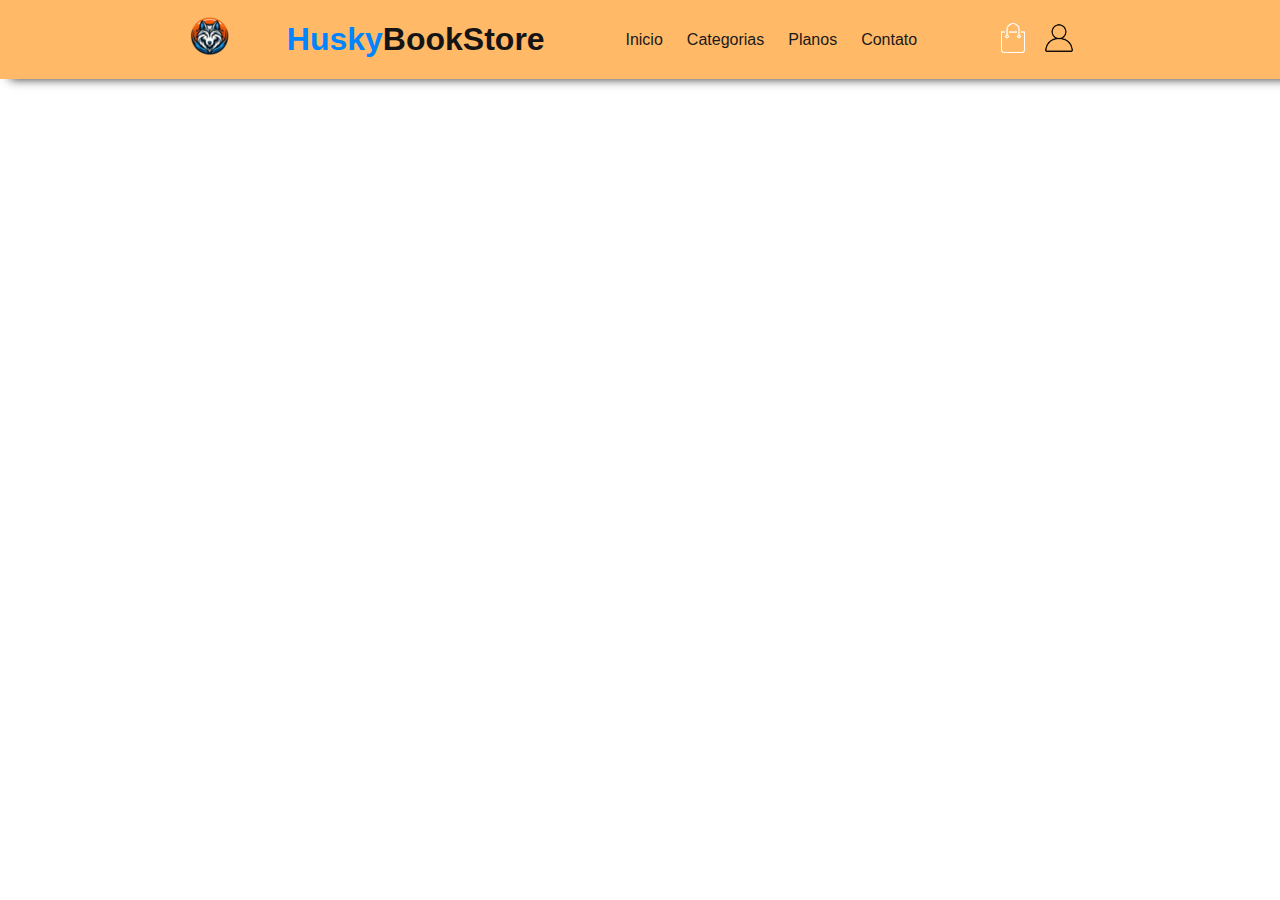
<file: entre.html>
<!DOCTYPE html>
<html lang="pt-br">
<head>
    <meta charset="UTF-8">
    <meta name="viewport" content="width=device-width, initial-scale=1.0">
    <title>entre</title>
    <link rel="stylesheet" href="Estilos/stilo.css">
    <link rel="stylesheet" href="Estilos/globals.css">
</head>
<body>
    <div class="navbar ">
        <div class="header-inner-content " >
            <a href="index.html"><img src="images/Logo.png"></a>
            <a href="index.html"><h1 class="logo ">Husky<span>BookStore</span></h1>
            <nav>
                <ul>
                    <li><a href="index.html">Inicio</a></li>
                    <li><a href="categorias.html">Categorias</a></li>
                    <li><a href="planos.html">Planos</a></li>
                    <li><a href="contato.html">Contato</a></li>
                </ul>
            </nav>
            <div class="nav-icon-container">
                <a href="carrinho.html"><img src="images/cart.png" ></a>
                <img src="images/menu.png" class="menu-button">
                <a href="usuario.html"><img src="images/Perfil.png" class="usuario-button"></a>
            </div>
        </div>
    </div>
    <!--Main content-->
    <div class="content second-content">
        <div class="first-column">
            <h2 class="title">Olá Amigo!</h2>
            <p class="description">Insira Suas credencias </p>
            <p class="description">Suas informações pessoais</p>
            <button class="btn">Registre-se</button>
           </div>  
           <div class="second-column">
            <h2 class="title">Entrar</h2>
            <div class="social-media">
                <ul>
                    <li><a href="#">facebook</a></li>
                    <li><a href="#">google+</a></li>
                    <li><a href="#">linkedin</a></li>
                </ul>
            </div><!--social media-->
            <p class="description">Ou utilize o seu email para o entrar </p>
            <form class="form">
                <input type="email" placeholder="Email">
                <input type="password" placeholder="Senha">
                <a href="">Esqueceu sua senha?</a>
                <button class="btn">Entre</button>
            </form>
           </div> <!--second column-->
    </div><!--second content-->
</body>
</html>
</file>
<file: Estilos/stilo.css>
@import url('https://fonts.googleapis.com/css2?family=Open+Sans:ital,wght@0,300..800;1,300..800&display=swap');
*{
    margin: 0;
    padding: 0;
    box-sizing: border-box;
}
body{
    font-family:'open sans', sans-serif ;
}
.container{
    display: flex;
    justify-content: center;
    align-items: center;
    height: 100vh;
    background-color: #ecf0f1;
}
.content{
    background-color: #fff;
    border-radius: 15px;
    height: 50%;
    width: 80%;
    justify-content: space-between;
    align-items: center;
    position: relative;

}
.content::before{
    content:"";
    position: absolute;
    background-color: #58af9b;
    width:  40%;
    height: 100%;
}
.title{
    font-size: 28px;
    font-weight: bold;
    text-transform: capitalize;
}
.title-primary{
    color:#fff;
}
.description{
    font-size: 14x;
    font-weight: 300;
    color: #fff;
    line-height: 30px;
}
.description-primary{
    color: #fff;
}
.description-second{
    color: #7f8c8d;
}
.btn{
    border-radius: 15px;
    text-transform: uppercase;
    font-size:10px ;
    padding: 10px 50px;
    cursor: pointer;
    font-weight: bold;
    width: 150px;
    align-self: center;
    border-width: 0;
}
.btn-primary{
    background-color: #58af9b;
    border: 1px ;
}
.btn:hover{
    transition: 20ms;
    background-color: #58af9b;
    color: #fff;
}
.btn-second{
    background-color: #58af9b;
    border: 1px solid #58af9b;
}
.first-content{
    display: flex;

}
.first-column{
    text-align: center;
    flex: 1 0 auto;
    z-index: 10;
}
.title-second{
    color: #58af9b;
}
.second-column{
    flex: 2 0 auto;
    display: flex;
    flex-direction: column;
    align-items: center;
}
.list-social-media{
    display: flex;
    list-style-type: none;
}
.item-social-media{
    border: 1px solid #bdc3c7;
    border-radius: 50%;
    width: 35px;
    height: 35px;
    line-height: 35px;
    text-align: center;
}
.item-social-media{
    color: #95a5a6;
}
.form{
    display: flex;
    flex-direction: column;
    width: 55%;

}
.form input{
    height: 45px;
    border: none;
    background-color: #ecf0f1;
    margin: 8px;
}
.second-content{
    position: absolute;
    display: none;
}
</file>
<file: Estilos/globals.css>
* {
    box-sizing: border-box;
    padding: 0;
    margin: 0;
    text-decoration: none;
}

body {
    font-family: 'arial';
}

/*Header*/
.header-inner-content {
    max-width: 900px;
    margin-left: auto;
    margin-right: auto;
    cursor: pointer;
}

.header-inner-content>img {
    display: block;
    align-items: right;
    padding: 3px 2px;
    cursor: pointer;
}

.navbar {
    background-color: #FFB967;
    padding: 1rem;
    position: sticky;
    top: 0;
    box-shadow: 10px 0px 10px #2c2c2c;
    z-index: 99;
}

.navbar>div {
    display: flex;
    align-items: center;
    justify-content: space-between;
    position: relative;
}

.logo {
    color: #0084ff;
}

.logo span {
    color: #151414;
}

nav ul {
    display: flex;
    list-style: none;
    align-items: center;

}

.nav-icon-container {
    display: flex;
    align-items: center;
}

.nav-icon-container img {
    width: 30px;
    cursor: pointer;
}

.nav-icon-container img:first-child {
    margin-right: 1rem;

}

nav ul li a {
    color: #1a1919;
    margin-right: 1.5rem;
    cursor: pointer;
    font-weight: 200;
}

nav ul li:hover {
    transform: translateY(-5px);
    transition: all 0.2s;
    font-weight: bold;
}

.menu-button {
    display: none;
}

header {
    background-image: radial-gradient(#fff, #c7c7c7);
}

.header-bottom-side {
    display: flex;
    align-items: center;
    justify-self: center;
    padding: 1rem;
}

.header-bottom-side-left {
    height: 100%;
    flex-basis: 50%;
}

.header-bottom-side-left h2 {
    font-size: 3.2rem;
    margin-bottom: 1.5rem;
}

.header-bottom-side-left p {
    line-height: 1.5rem;
    margin-bottom: 1.5rem;
}

.header-bottom-side-left button {
    background-color: #0084ff;
    border: none;
    cursor: pointer;
    padding: 0.8rem 3.0rem;
    border-radius: 9999px;
    color: #fff;
    font-weight: 500;
    font-size: 0.9rem;
    transition: all 02.s;
}

.header-bottom-side-left button:hover {
    background-color: #004c94;
}

.header-bottom-side-right {
    flex-basis: 50%;
    display: flex;
    align-items: center;
    justify-content: center;
}

.header-bottom-side-right img {
    width: 250px;
    height: 350px;
}
.biblia{
    width: 250px;
    height: 350px;
}
/*Media Queries*/

@media (max-width :800px) {
    .logo {
        font-size: 1.2rem;
    }

    .menu-button {
        display: block;
    }

    .header-bottom-side {
        flex-direction: column;
        text-align: center;
        padding-top: 4rem;
    }

    nav {
        position: absolute;
        background-color: #FFB967;
        width: 100%;
        top: 46px;
        display: none;
    }

    .show-menu nav {
        display: block;
    }

    nav ul {
        list-style: none;
        flex-direction: column;
    }

    nav ul li {
        text-align: center;
        padding: 0.8rem;
    }

}

/*Header*/

/*Main Content*/
main {
    background-image: radial-gradient(#fff, #c7c7c7);;
}

.gray-background {
    background-color: #0084ff;
}

.page-inner-content {
    max-width: 1100px;
    margin: 0 auto;
}

.cols {
    margin: 0px 10px;
    display: grid;
    justify-content: space-evenly;
    padding: 4rem 1rem;
}

.cols-3 {
    grid-template-columns: repeat(3, 1fr);
    gap: 3rem;
}

.cols-3 img {
    max-width: 250px;
}

.cols-4 img {
    max-width: 250px;
    height: 350px;
}

.cols-4 {
    grid-template-columns: repeat(4, 1fr);
    gap: 1rem;

}

.cols>* {
    cursor: pointer;
    transition: all 0.3s;

}

.cols>*:hover {
    transform: translateY(-5px);
}
#botao{
    background-color: #0084ff;
    border: none;
    cursor: pointer;
    padding: 0.8rem 3.0rem;
    border-radius: 9999px;
    color: #fff;
    font-weight: 500;
    width: 0px 25px;
    font-size: 0.9rem;
    transition: all 02.s;
    justify-content: center;
}

#botaobiblia{
    background-color: #1f1f1f;
    border: none;
    cursor: pointer;
    padding: 0.8rem 3.0rem;
    border-radius: 9999px;
    color: #fff;
    font-weight: 500;
    width: 0px 25px;
    font-size: 0.9rem;
    transition: all 02.s;
    justify-content: center;
}
#botao:hover {
    background-color: #434343;
}

#botaobiblia:hover {
    background-color: #434343;
}
.section-title {
    text-align: center;
    margin-top: 4rem;
    font-size: 1.8rem;

}

.subtitle-underline {
    width: 100px;
    height: 5px;
    background: #0084ff;
    border-radius: 9999px;
    margin: 8px auto 0 auto;
}

.product {
    max-width: 500px;
    color: #2c2c2c;
    margin-bottom: 1rem;
    display: flex;
    flex-direction: column;
}

.product-name {
    font-weight: 600;
    margin-top: 0.4rem;

}

.rate {
    color: #a51f2e;
    font-size: 1.3rem;


}


.product-price span {
    font-weight: 600;

}

.exclusive-container {
    color: #fff;
    flex-direction: row-reverse;
    padding: 5rem 1rem;

}

.exclusive-container img {
    max-width: 400px;
}

/*Media Queries*/
@media (max-width:800px) {
    .section-title {
        font-size: 1rem;
    }

    .cols-3 {
        grid-template-columns: repeat(1, 1fr);

    }

    .cols-4 {
        grid-template-columns: repeat(2, 1fr);

    }

    .product-name, .product-price, .rate {
        max-height: 1rem;
        overflow: hidden;
        font-size: 0.8rem;
    }

    .exclusive-container {
        flex-direction: column-reverse;
    }

    .exclusive-container img {
        margin-bottom: 4rem;
    }

}

/*Main Content*/
/*contato*/
.contato-suporte{
    display: flex;
    flex-direction: column;
    align-items: center;
    justify-content: center;
    flex-basis: 30%;
    text-align: center;
    box-shadow: 0 0 15px #afafaf;
    padding: 1rem;
    border-radius: 1 rem;
    cursor: pointer;
    transition: all 0.2s;
}
.contato-suporte> img{
    max-width:  100px;;
}

/*contato*/

/*feedback*/

.testimonials {

    display: flex;
    padding: 4rem 1rem;
    justify-content: space-evenly;
}

.testimonial {
    display: flex;
    flex-direction: column;
    align-items: center;
    justify-content: center;
    flex-basis: 30%;
    text-align: center;
    box-shadow: 0 0 15px #afafaf;
    padding: 1rem;
    border-radius: 1 rem;
    cursor: pointer;
    transition: all 0.2s;

}

.testimonial:hover {
    transform: translateY(-5px);

}

.testimonial p {
    margin: 5px 0;
}

.testimonial p:first-child {
    font-weight: bold;
    font-size: 5rem;
    color: #0084ff;
    margin-top: 3rem;
    line-height: 2rem;

}

.testimonial p:last-child {
    font-weight: bold;
}

/*Media Queries*/
@media (max-width:800px) {
    .testimonials {
        flex-direction: column;

    }

    .testimonial {
        margin-bottom: 1.2rem;
    }
}

/*feedback*/

/*footer*/

.footer-content {
    display: flex;
    align-items: center;
    color: #fff;
    padding: 4rem 1rem;
    gap: 2rem;
}

.download-options>* {
    margin: 1rem 0;
}

.download-options>p:first-child {
    font-weight: bold;
    color: #fff;
}

.download-options>div {
    display: flex;
}

.download-options>div img {
    width: 180px;
}

.logo-footer {
    text-align: center;
}

.links-footer h3 {
    color: #fff;
    margin-bottom: 0.8rem;
}

.links-footer ul {
    list-style: none;

}

.links-footer ul li {
    margin-bottom: 0.5rem;
    cursor: pointer;
}

.copyright {
    color: #fff;
    padding: 2rem 0;
    text-align: center;
}

/*Media Queries*/
@media (max-width:800px) {
    .footer-content {
        display: inline;
        font-size: 0.8rem;

    }

    .footer-content>div {
        padding: 1rem;

    }

    .download-options>div {
        display: inline;
    }

    .download-options>div img {
        width: 120px;
    }

    .copyright {
        font-size: 0.8rem;

    }
}

/*footer*/
</file>
